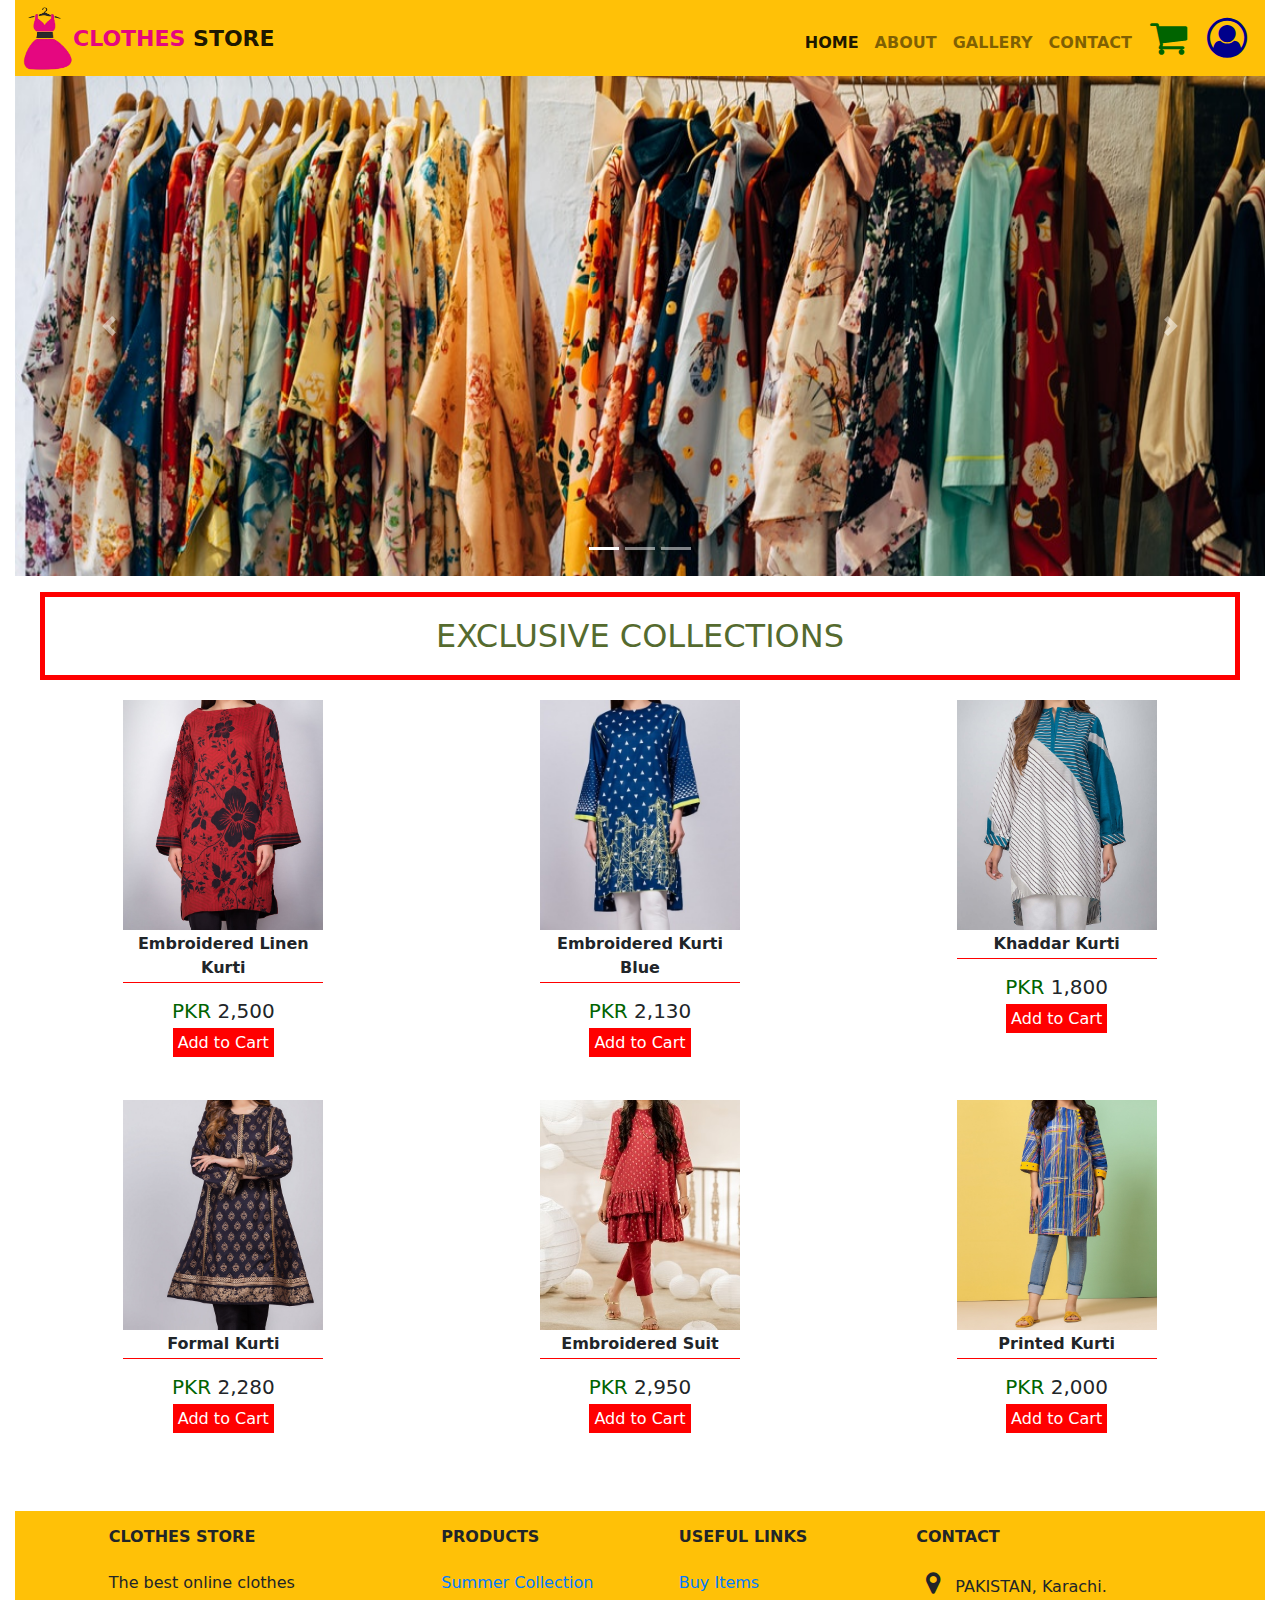
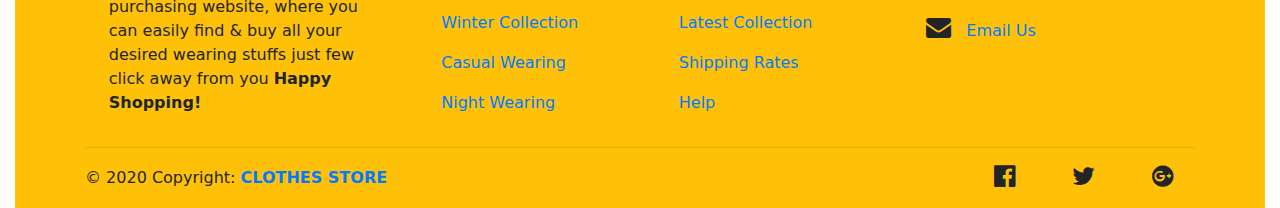
<file: index.html>
<!DOCTYPE html>
<html>

<head>
  
  <title>CLOTHES STORE</title>
  <meta charset="utf-8">
  <meta name="viewport" content="width=device-width, initial-scale=1">
  <link rel="stylesheet" href="https://maxcdn.bootstrapcdn.com/bootstrap/4.3.1/css/bootstrap.min.css">
  <link rel="stylesheet" href="https://cdnjs.cloudflare.com/ajax/libs/font-awesome/4.7.0/css/font-awesome.min.css">
  <script src="https://ajax.googleapis.com/ajax/libs/jquery/3.4.1/jquery.min.js"></script>
  <script src="https://cdnjs.cloudflare.com/ajax/libs/popper.js/1.14.7/umd/popper.min.js"></script>
  <script src="https://maxcdn.bootstrapcdn.com/bootstrap/4.3.1/js/bootstrap.min.js"></script>
  <link rel="icon" href="icon/shirt.png" sizes="16x16">
  <link rel="stylesheet" href="css/main.css">

</head>

<body>
                                           <!-- NAV BAR -->
<div class="container-fluid">

  <nav class="navbar navbar-expand-lg navbar-light bg-warning">
    <a class="navbar-brand" href="index.html">
      <img src="img/logo.png" alt="" height="65px" width="50px">
      <h4><span style="color: #e50780;">CLOTHES</span> STORE</h4>
    </a>
    <button class="navbar-toggler" type="button" data-toggle="collapse" data-target="#navbarText" aria-controls="navbarText" aria-expanded="false" aria-label="Toggle navigation">
      <span class="navbar-toggler-icon"></span>
    </button>
    <div class="collapse navbar-collapse" id="navbarText">
      <ul class="navbar-nav mr-auto">
      </ul>
      <span class="navbar-text">
        <ul class="navbar-nav mr-auto">
          <li class="nav-item active">
            <a class="nav-link" href="index.html">HOME<span class="sr-only">(current)</span></a>
          </li>
          <li class="nav-item">
            <a class="nav-link" href="About.html">ABOUT</a>
          </li>
          <li class="nav-item">
            <a class="nav-link" href="Gallery.html">GALLERY</a>
          </li>
          <li class="nav-item">
            <a class="nav-link" href="Contact.html">CONTACT</a>
          </li>
          <li class="nav-item">
            <a href="Cart.html"><i class="fa fa-shopping-cart" aria-hidden="true"></i></a>
          </li>
          <li class="nav-item">
            <a href="Login.html"><i class="fa fa-user-circle-o" aria-hidden="true"></i></a>
          </li>
        </ul>
      </span>
    </div>
  </nav>


                                                <!-- SLIDER -->


<div id="carouselExampleIndicators" class="carousel slide" data-ride="carousel">
  <ol class="carousel-indicators">
    <li data-target="#carouselExampleIndicators" data-slide-to="0" class="active"></li>
    <li data-target="#carouselExampleIndicators" data-slide-to="1"></li>
    <li data-target="#carouselExampleIndicators" data-slide-to="2"></li>
  </ol>
  <div class="carousel-inner">
    <div class="carousel-item active">
      <img class="d-block w-100" src="img/Slider1.jpg" alt="First slide">
    </div>
    <div class="carousel-item">
      <img class="d-block w-100" src="img/Slider2.jpg" alt="Second slide">
    </div>
    <div class="carousel-item">
      <img class="d-block w-100" src="img/Slider3.jpg" alt="Third slide">
    </div>
  </div>
  <a class="carousel-control-prev" href="#carouselExampleIndicators" role="button" data-slide="prev">
    <span class="carousel-control-prev-icon" aria-hidden="true"></span>
    <span class="sr-only">Previous</span>
  </a>
  <a class="carousel-control-next" href="#carouselExampleIndicators" role="button" data-slide="next">
    <span class="carousel-control-next-icon" aria-hidden="true"></span>
    <span class="sr-only">Next</span>
  </a>
</div>
  
                                        <!-- EXCLUSIVE COLLECTIONS -->
    

        <div class="Mid">
          <h2>EXCLUSIVE COLLECTIONS</h2>
          
          <div class="contrainer">
            <div class="row">     
                <div class="col-12 col-sm-12 col-md-6 col-lg-6 col-xl-4">
                    <div class="Box">
                      <img src="img/img1.jpg" height="230px" width="200px">
                      <div class="Detail">
                        <p class="naam" align="center">Embroidered Linen Kurti</p>
                        <h5><font color="darkgreen">PKR </font>2,500</h5>
                        <a href="Cart.html" class="acart">Add to Cart</a>
                      </div>
                    </div>
                  </div>
      
                  <div class="col-12 col-sm-12 col-md-6 col-lg-6 col-xl-4">
                    <div class="Box">
                      <img src="img/img2.jpeg" height="230px" width="200px">
                      <div class="Detail">
                        <p class="naam" align="center">Embroidered Kurti Blue</p>
                        <h5><font color="darkgreen">PKR </font>2,130</h5>
                        <a href="Cart.html" class="acart">Add to Cart</a>
                      </div>
                    </div>
                  </div>
      
                  <div class="col-12 col-sm-12 col-md-6 col-lg-6 col-xl-4">
                    <div class="Box">
                      <img src="img/img3.jpg" height="230px" width="200px">
                      <div class="Detail">
                        <p class="naam" align="center">Khaddar Kurti</p>
                        <h5><font color="darkgreen">PKR </font>1,800</h5>
                        <a href="Cart.html" class="acart">Add to Cart</a>
                      </div>
                    </div>
                  </div>
      
                  <div class="col-12 col-sm-12 col-md-6 col-lg-6 col-xl-4">
                    <div class="Box">
                      <img src="img/img4.jpg" height="230px" width="200px">
                      <div class="Detail">
                      <p class="naam" align="center">Formal Kurti</p>
                        <h5><font color="darkgreen">PKR </font>2,280</h5>
                        <a href="Cart.html" class="acart">Add to Cart</a>
                      </div>
                    </div>
                  </div>
                
                  <div class="col-12 col-sm-12 col-md-6 col-lg-6 col-xl-4">
                    <div class="Box">
                      <img src="img/img5.jpg" height="230px" width="200px">
                      <div class="Detail">
                        <p class="naam" align="center">Embroidered Suit</p>
                        <h5><font color="darkgreen">PKR </font>2,950</h5>
                        <a href="Cart.html" class="acart">Add to Cart</a>
                      </div>
                    </div>
                  </div>

                  <div class="col-12 col-sm-6 col-md-6 col-lg-6 col-xl-4">
                    <div class="Box">
                      <img src="img/img6.jpg" height="230px" width="200px">
                      <div class="Detail">
                        <p class="naam" align="center">Printed Kurti</p>
                        <h5><font color="darkgreen">PKR </font>2,000</h5>
                        <a href="Cart.html" class="acart">Add to Cart</a>
                      </div>
                    </div>
                  </div>

              </div>
          </div> 
    
        </div>

                                   <!-- Footer -->

<footer class="page-footer font-small mdb-color bg-warning" >

  <!-- Footer Links -->
  <div class="container text-center text-md-left  mt-3">

    <!-- Footer links -->
    <div class="row text-center text-md-left mt-3">

      <!-- Grid column -->
      <div class="col-md-3 col-lg-3 col-xl-3 mx-auto mt-3">
        <h6 class="text-uppercase mb-4 font-weight-bold">CLOTHES STORE</h6>
        <p>The best online clothes purchasing website, where you can easily find & buy all your desired wearing stuffs just few click away from you <b>Happy Shopping!</b></p>
      </div>
      <!-- Grid column -->

      <hr class="w-100 clearfix d-md-none">

      <!-- Grid column -->
      <div class="col-md-2 col-lg-2 col-xl-2 mx-auto mt-3">
        <h6 class="text-uppercase mb-4 font-weight-bold">Products</h6>
        <p>
          <a href="#!">Summer Collection</a>
        </p>
        <p>
          <a href="#!">Winter Collection</a>
        </p>
        <p>
          <a href="#!">Casual Wearing</a>
        </p>
        <p>
          <a href="#!">Night Wearing</a>
        </p>
      </div>
      <!-- Grid column -->

      <hr class="w-100 clearfix d-md-none">

      <!-- Grid column -->
      <div class="col-md-3 col-lg-2 col-xl-2 mx-auto mt-3">
        <h6 class="text-uppercase mb-4 font-weight-bold">Useful links</h6>
        <p>
          <a href="#!">Buy Items</a>
        </p>
        <p>
          <a href="#!">Latest Collection</a>
        </p>
        <p>
          <a href="#!">Shipping Rates</a>
        </p>
        <p>
          <a href="#!">Help</a>
        </p>
      </div>

      <!-- Grid column -->
      <hr class="w-100 clearfix d-md-none">

      <!-- Grid column -->
      <div class="col-md-4 col-lg-3 col-xl-3 mx-auto mt-3">
        <h6 class="text-uppercase mb-4 font-weight-bold">Contact</h6>
        <p>
          <i class="fa fa-map-marker" aria-hidden="true"></i> PAKISTAN, Karachi.</p>
        <p>
          <address>
            <i class="fa fa-envelope" aria-hidden="true"></i>
            <a href="mailto:zainirshadali@gmail.com">Email Us</a>
        </address>
        </p>
        </div>
      <!-- Grid column -->

    </div>
    <!-- Footer links -->

    <hr>

    <!-- Grid row -->
    <div class="row d-flex align-items-center">

      <!-- Grid column -->
      <div class="col-md-7 col-lg-8">

        <!--Copyright-->
        <p class="text-center text-md-left">© 2020 Copyright:
          <a href="https://zainaliprojectz.web.app/">
            <strong>CLOTHES STORE</strong>
          </a>
        </p>

      </div>
      <!-- Grid column -->

      <!-- Grid column -->
      <div class="col-md-5 col-lg-4 ml-lg-0">

        <!-- Social buttons -->
        <div class="text-center text-md-right">
          <ul class="list-unstyled list-inline">
            <li class="list-inline-item">
              <a class="btn-floating btn-sm rgba-white-slight mx-1">
                <i class="fa fa-facebook-official" aria-hidden="true"></i>
              </a>
            </li>
            <li class="list-inline-item">
              <a class="btn-floating btn-sm rgba-white-slight mx-1">
                <i class="fa fa-twitter" aria-hidden="true"></i>
              </a>
            </li>
            <li class="list-inline-item">
              <a class="btn-floating btn-sm rgba-white-slight mx-1">
                <i class="fa fa-google-plus-official" aria-hidden="true"></i>
              </a>
            </li>
          </ul>
        </div>

      </div>
      <!-- Grid column -->

    </div>
    <!-- Grid row -->


  </div>
  <!-- Footer Links -->
    </footer>


  </div>
</body>

</html>
</file>
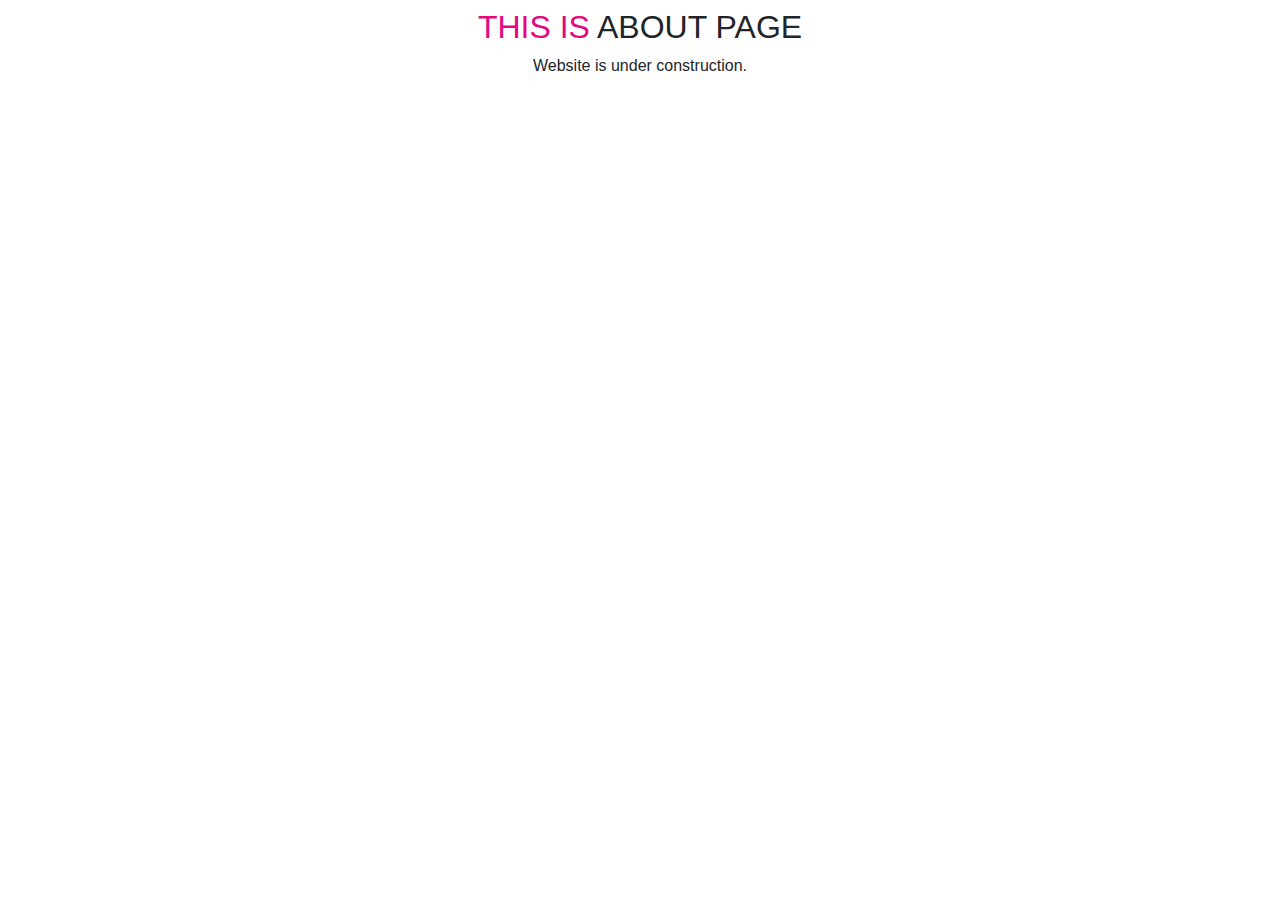
<file: About.html>
<!DOCTYPE html>
<html lang="en">
<head>
    <title>ABOUT</title>
    <meta charset="UTF-8">
    <meta name="viewport" content="width=device-width, initial-scale=1.0">
    <link rel="stylesheet" href="https://maxcdn.bootstrapcdn.com/bootstrap/4.3.1/css/bootstrap.min.css">
    <link rel="stylesheet" href="https://cdnjs.cloudflare.com/ajax/libs/font-awesome/4.7.0/css/font-awesome.min.css">
    <link rel="icon" href="icon/shirt.png" sizes="16x16">
</head>
<body>
    <h2 class="text-center mt-2"><span style="color: #e50780;">THIS IS</span> ABOUT PAGE</h2>
    <p class="text-center">Website is under construction.</p>
</body>
</html>
</file>
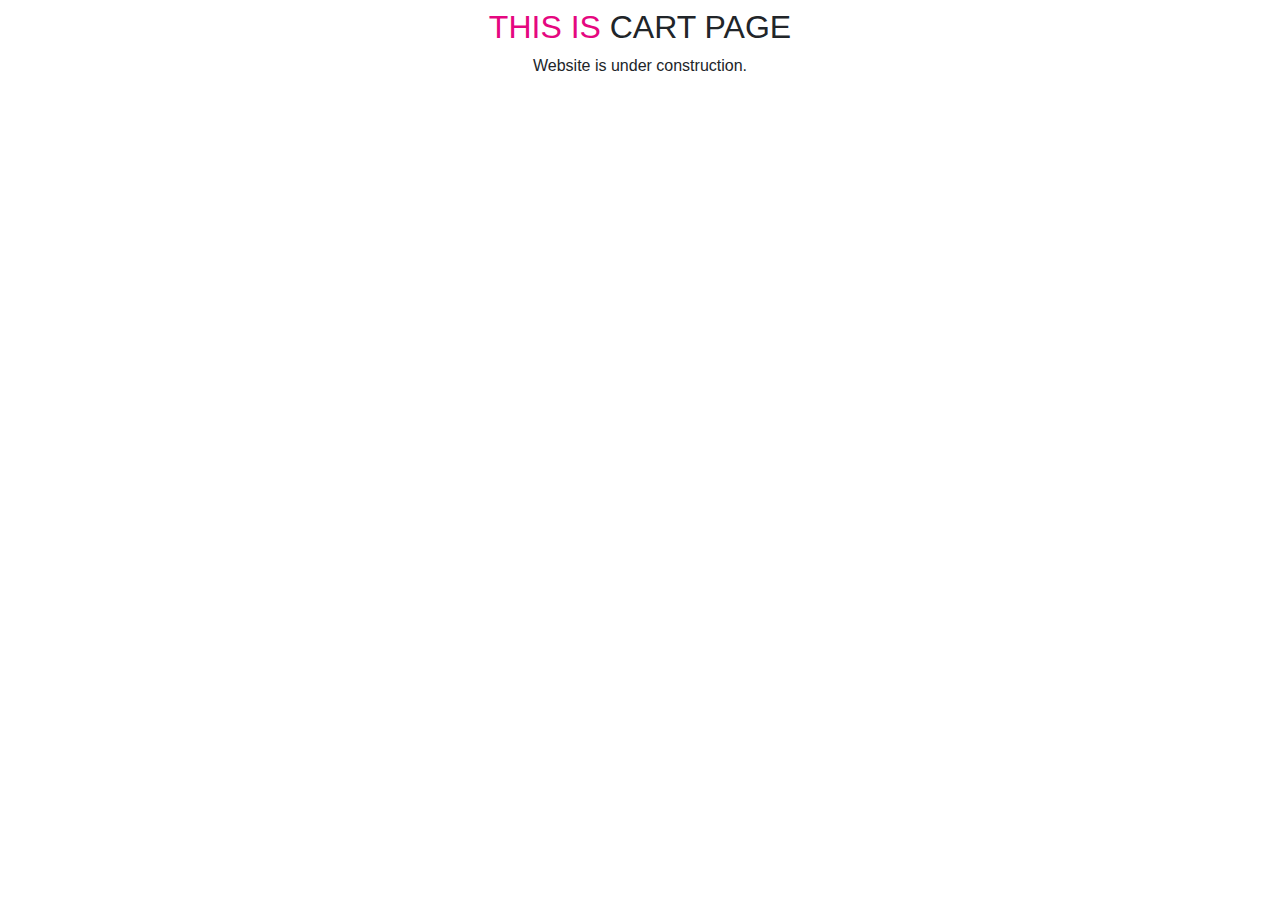
<file: Cart.html>
<!DOCTYPE html>
<html lang="en">
<head>
    <title>ADD TO CART</title>
    <meta charset="UTF-8">
    <meta name="viewport" content="width=device-width, initial-scale=1.0">
    <link rel="stylesheet" href="https://maxcdn.bootstrapcdn.com/bootstrap/4.3.1/css/bootstrap.min.css">
    <link rel="stylesheet" href="https://cdnjs.cloudflare.com/ajax/libs/font-awesome/4.7.0/css/font-awesome.min.css">
    <link rel="icon" href="icon/shirt.png" sizes="16x16">
</head>
<body>
    <h2 class="text-center mt-2"><span style="color: #e50780;">THIS IS</span> CART PAGE</h2>
    <p class="text-center">Website is under construction.</p>
</body>
</html>
</file>
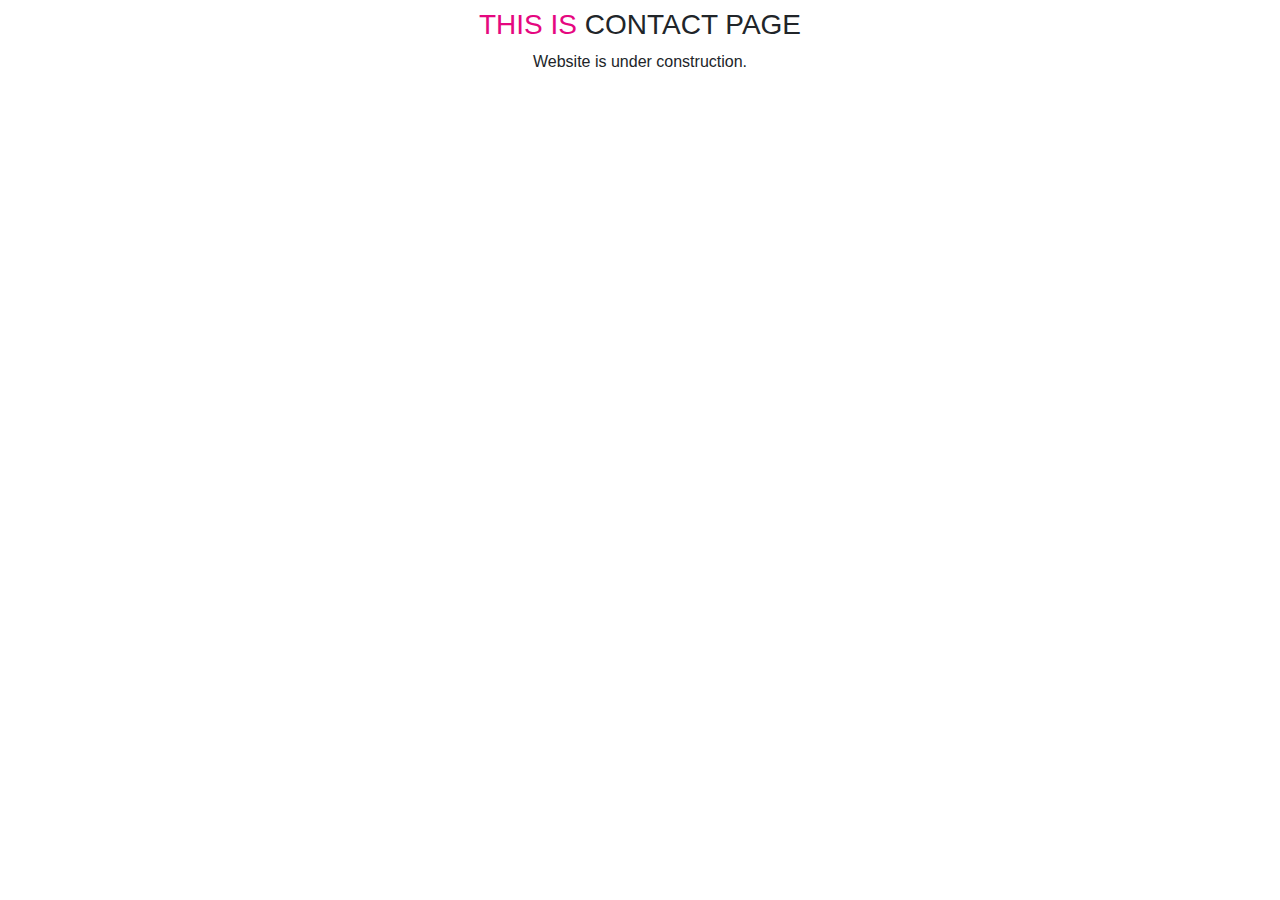
<file: Contact.html>
<!DOCTYPE html>
<html lang="en">
<head>
    <title>CONTACT PAGE</title>
    <meta charset="UTF-8">
    <meta name="viewport" content="width=device-width, initial-scale=1.0">
    <link rel="stylesheet" href="https://maxcdn.bootstrapcdn.com/bootstrap/4.3.1/css/bootstrap.min.css">
    <link rel="stylesheet" href="https://cdnjs.cloudflare.com/ajax/libs/font-awesome/4.7.0/css/font-awesome.min.css">
    <link rel="icon" href="icon/shirt.png" sizes="16x16">
</head>
<body>
    <h3 class="text-center mt-2"><span style="color: #e50780;">THIS IS</span> CONTACT PAGE</h3>
    <p class="text-center">Website is under construction.</p>
</body>
</html>
</file>
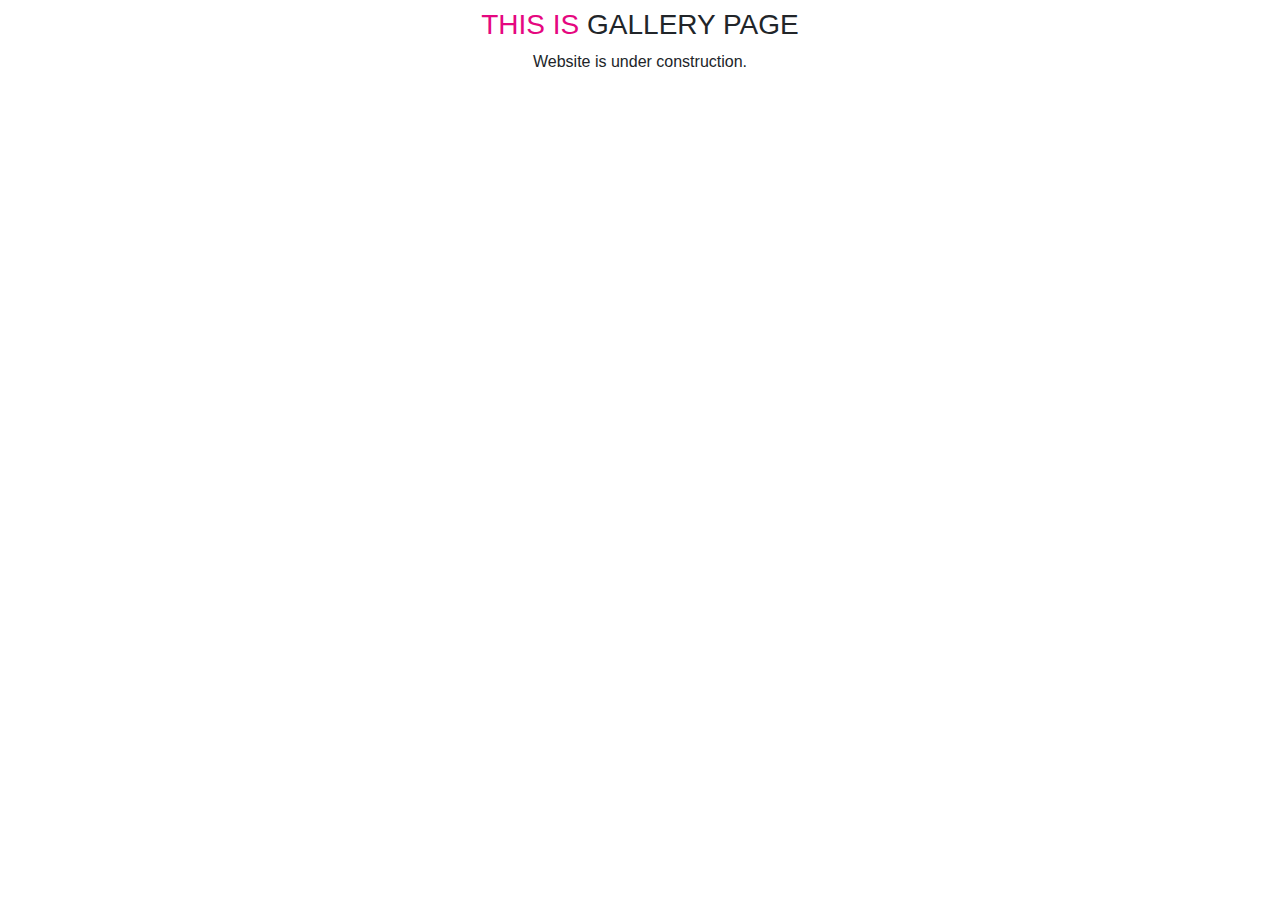
<file: Gallery.html>
<!DOCTYPE html>
<html lang="en">
<head>
    <title>GALLERY PAGE</title>
    <meta charset="UTF-8">
    <meta name="viewport" content="width=device-width, initial-scale=1.0">
    <link rel="stylesheet" href="https://maxcdn.bootstrapcdn.com/bootstrap/4.3.1/css/bootstrap.min.css">
    <link rel="stylesheet" href="https://cdnjs.cloudflare.com/ajax/libs/font-awesome/4.7.0/css/font-awesome.min.css">
    <link rel="icon" href="icon/shirt.png" sizes="16x16">
</head>
<body>
    <h3 class="text-center mt-2"><span style="color: #e50780;">THIS IS</span> GALLERY PAGE</h3>
    <p class="text-center">Website is under construction.</p>
</body>
</html>
</file>
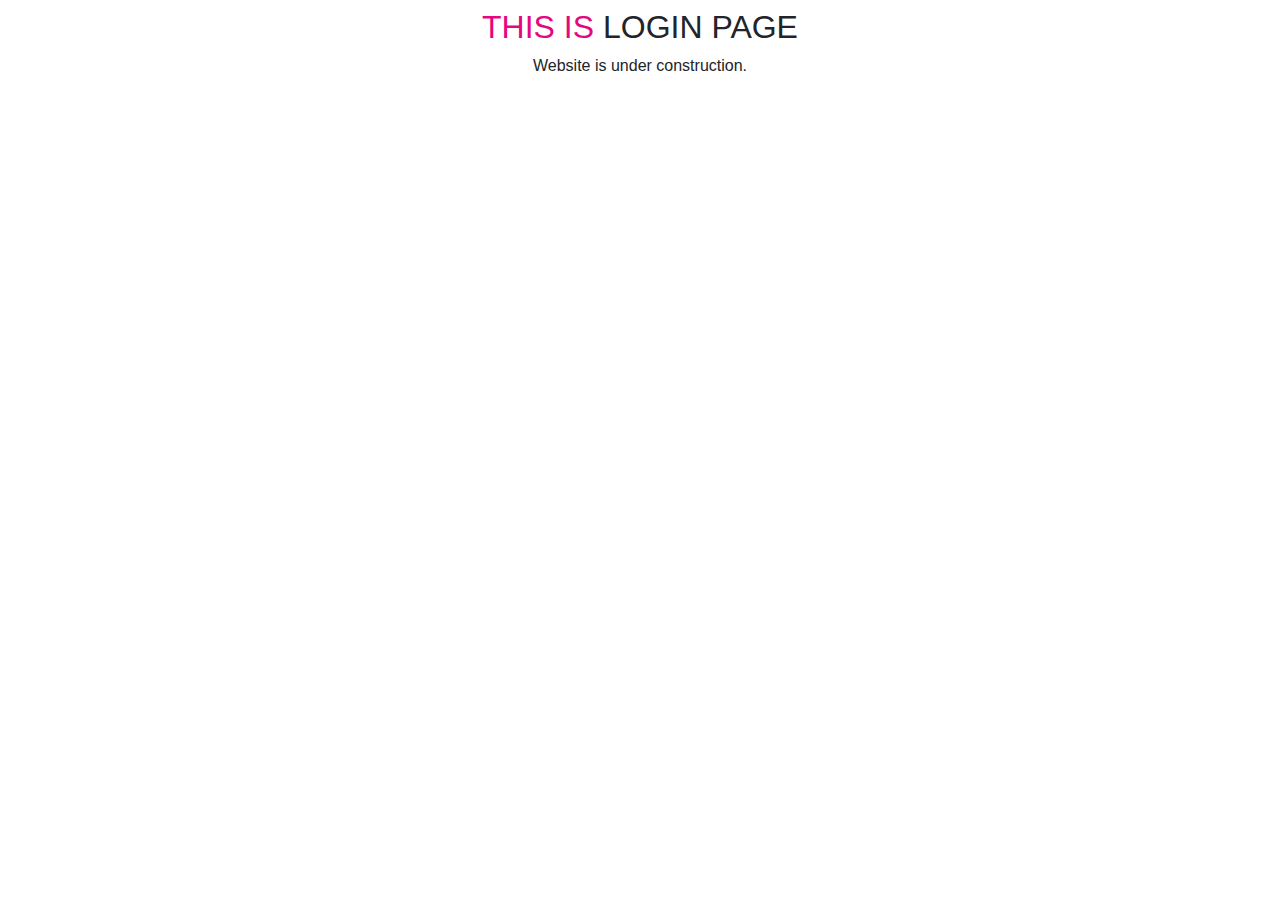
<file: Login.html>
<!DOCTYPE html>
<html lang="en">
<head>
    <title>LOGIN PAGE</title>
    <meta charset="UTF-8">
    <meta name="viewport" content="width=device-width, initial-scale=1.0">
    <link rel="stylesheet" href="https://maxcdn.bootstrapcdn.com/bootstrap/4.3.1/css/bootstrap.min.css">
    <link rel="stylesheet" href="https://cdnjs.cloudflare.com/ajax/libs/font-awesome/4.7.0/css/font-awesome.min.css">
    <link rel="icon" href="icon/shirt.png" sizes="16x16">
</head>
<body>
    <h2 class="text-center mt-2"><span style="color: #e50780;">THIS IS</span> LOGIN PAGE</h2>
    <p class="text-center">Website is under construction.</p>
</body>
</html>
</file>
<file: css/main.css>
.nav-link {
			font-weight: bold;
			margin-top: 15px;
		}

.navbar {
	padding: 0rem 0.5rem !important;
}
		
h2 {
	padding: 20px;
	color: darkolivegreen;
	border: 5px solid red;
	margin: 10px;
}

h4 {
	font-size: 22px !important;
	font-weight: bold;
	margin-top: 20px !important;
	float: right;
}

.fa-shopping-cart {
	font-size: 40px !important;
	margin: 10px;
	color: darkgreen;
}

.fa-user-circle-o {
	font-size: 40px !important;
	margin: 10px;
	color: darkblue;
}

body{
	font-family: Segoe, "Segoe UI", "DejaVu Sans", "Trebuchet MS", Verdana, "sans-serif";	
	}

.d-block{
		height: 500px;
	}

	@media only screen and (max-width :400px){     

		h2{
			font-size: 23px !important;
		}

    	h4 {
			font-size: 11px !important;
		}
		.Services {
			padding: 5px;
		}
	}

.Mid{
	height: auto;
	width: auto;	
	text-align: center;
	padding: 5px;
	margin: 1px 10px;
}

.Box {
	height: auto;
	max-width: 400px;	
	margin: auto;
	padding: 10px;
}

.Detail {
	height: 150px;
	width: 200px;
	margin: auto;
	}  

.naam{
	
	padding:2px 0px;
	font-weight: bold;
	border-bottom:#F00 solid 1px;
	}	

	
.acart{
	background:#F00;
	color:#FFF;;
	padding:5px;}


.fa-envelope, .fa-map-marker, .fa-facebook-official, .fa-twitter, .fa-google-plus-official {

	font-size: 25px !important;
	margin: 0px 10px;
}

				 			/* (RESPONSIVE SCREENS SIZES) */



       /* FULL SCREEN Size*/
	   @media only screen and (max-width :1200px){     
  
	  
		}
	
	
	
		/* iPad Pro LARGE Screen Size*/
	  @media only screen and (max-width :1024px){   
	  
	
	  }
	
	
	
		   /* Responsive LARGE Screen Size*/
	  @media only screen and (max-width :992px){     
	  
		.navbar-nav {
		  padding-left: 135px !important;
		  }
	  
	  }
	
	
	  
		/* iPad Screen MEDIUM Size*/
	  @media only screen and (max-width :768px){     
	  
		.navbar-nav {
			padding-left: 0px !important;
			}

		.d-block {
			height: 225px;
		}

		.fa-shopping-cart {
			font-size: 40px !important;
			margin: 5px 0px;
			margin-left: 2px !important;
		}
		
		.fa-user-circle-o {
			font-size: 40px !important;
			margin: 5px 0px;
			margin-left: 2px !important;
		}
		
		.nav-link {
			margin-top: 5px;
			}

	  }
	
	    
	   /* (Surface Duo) SMALL Screen Size */
	  @media only screen and (max-width :576px){     
	  
		.d-block {
			height: 180px;
		}

	  }

	  /* (iPhone 6/7/8 Plus) Screen MEDIUM Size*/
	  @media only screen and (max-width :414px){     
	  
		.navbar-nav {
			padding-left: 0px !important;
			}

			.d-block {
				height: 180px;
			}

		.fa-shopping-cart {
			font-size: 40px !important;
			margin: 5px 0px;
			margin-left: 2px !important;
		}
		
		.fa-user-circle-o {
			font-size: 40px !important;
			margin: 5px 0px;
			margin-left: 2px !important;
		}

		.nav-link {
			margin-top: 5px;
			}

			h2 {
				padding: 5px;
				width: 260px;
				margin: 10px 0px 10px 46px;
			}

	}
	

	  /* (IPhone X) SMALL Screen Size */
		@media only screen and (max-width :375px){     
	  
			.d-block {
				height: 180px;
			}

			h2 {
				padding: 5px;
				width: 230px;
				margin: 10px 0px 10px 43px;
			}

			h4 {
				font-size: 16px !important;
			}

		  }


		   /* (Galaxy S5 & Moto G4) SMALL Screen Size */
		@media only screen and (max-width :360px){     

			.navbar-nav {
				padding-left: 0px !important;
				}

			.d-block {
				height: 180px;
			}

			.fa-shopping-cart {
				font-size: 40px !important;
				margin: 5px 0px;
				margin-left: 2px !important;
			}
			
			.fa-user-circle-o {
				font-size: 40px !important;
				margin: 5px 0px;
				margin-left: 2px !important;
			}

			h2 {
				padding: 5px;
				width: 225px;
				margin: 10px 0px 10px 37px;
			}

			.nav-link {
    			margin-top: 5px;
				}

		  }


		  /* (iPhone 5/SE) Screen MEDIUM Size*/
	  @media only screen and (max-width :320px){     
	  
		.d-block {
			height: 150px;
		}

		h2 {
			padding: 5px;
			width: 200px;
			margin: 10px 0px 10px 30px;
		}
		
	}

	  /* (Galaxy Fold) EXTRA-SMALL Screen Size */
      @media only screen and (max-width :280px){ 	
    
		h2 {
			padding: 5px;
			width: 225px;
			margin: 10px 0px 10px -3px;
		}

		h4 {
			font-size: 14px !important;
		}
    
    }
</file>
